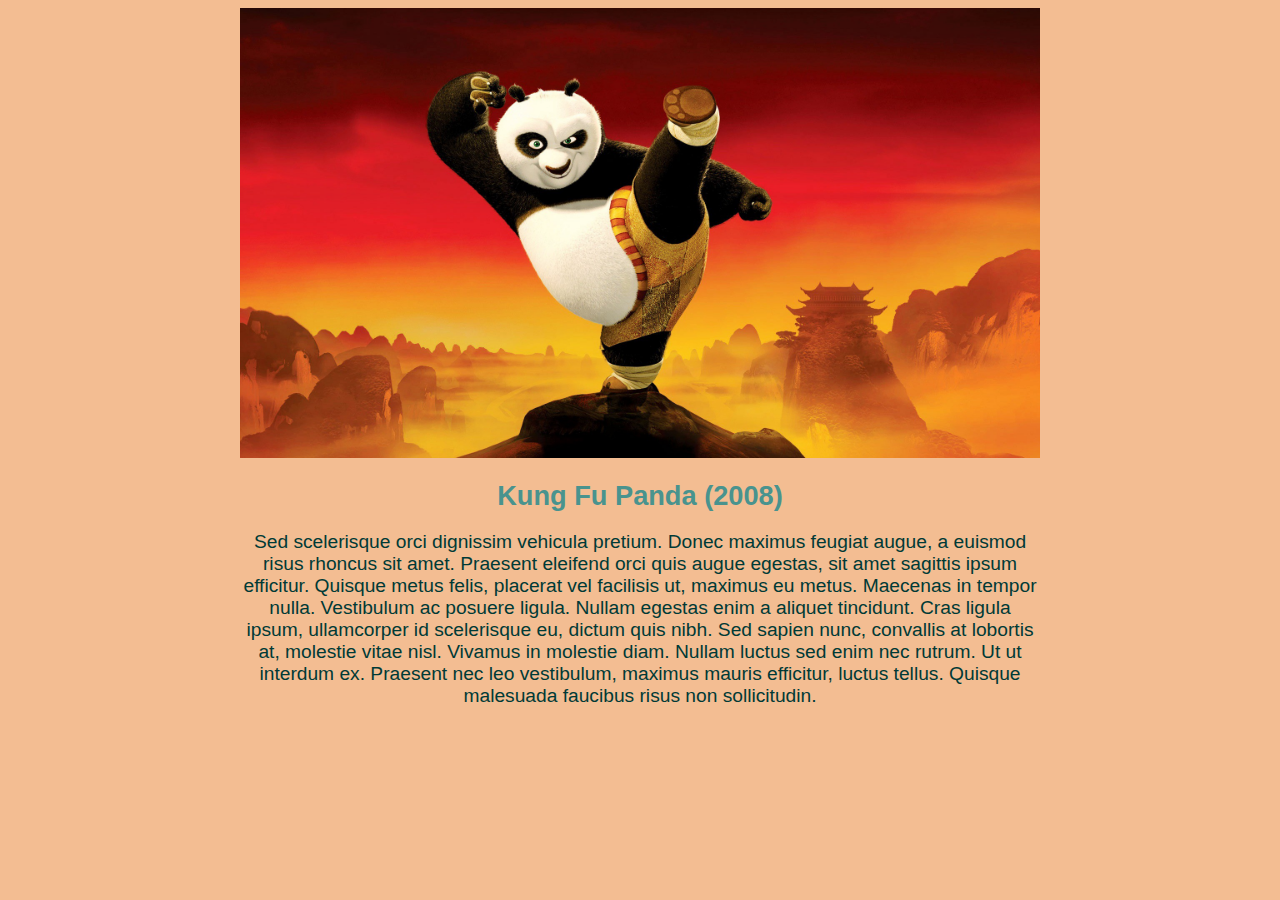
<file: 04/index.html>
<!DOCTYPE html>
<html lang="sv" dir="ltr">

<head>
  <meta charset="utf-8">
  <link rel="stylesheet" href="styles.css" type="text/css">
  <title>Kung Fu Panda (2008)</title>
</head>

<body>
  <main>
    <img src="pandalarge.jpeg" alt="Panda">
    <a href="https://www.imdb.com/title/tt0441773/"><h1 id="rubrik">Kung Fu Panda (2008)</h1></a>
    <p>Sed scelerisque orci dignissim vehicula pretium. Donec maximus feugiat augue, a euismod risus rhoncus sit amet. Praesent eleifend orci quis augue egestas, sit amet sagittis ipsum efficitur. Quisque metus felis, placerat vel facilisis ut,
      maximus eu metus. Maecenas in tempor nulla. Vestibulum ac posuere ligula. Nullam egestas enim a aliquet tincidunt. Cras ligula ipsum, ullamcorper id scelerisque eu, dictum quis nibh. Sed sapien nunc, convallis at lobortis at, molestie vitae
      nisl. Vivamus in molestie diam. Nullam luctus sed enim nec rutrum. Ut ut interdum ex. Praesent nec leo vestibulum, maximus mauris efficitur, luctus tellus. Quisque malesuada faucibus risus non sollicitudin.</p>
  </main>
</body>

</html>
</file>
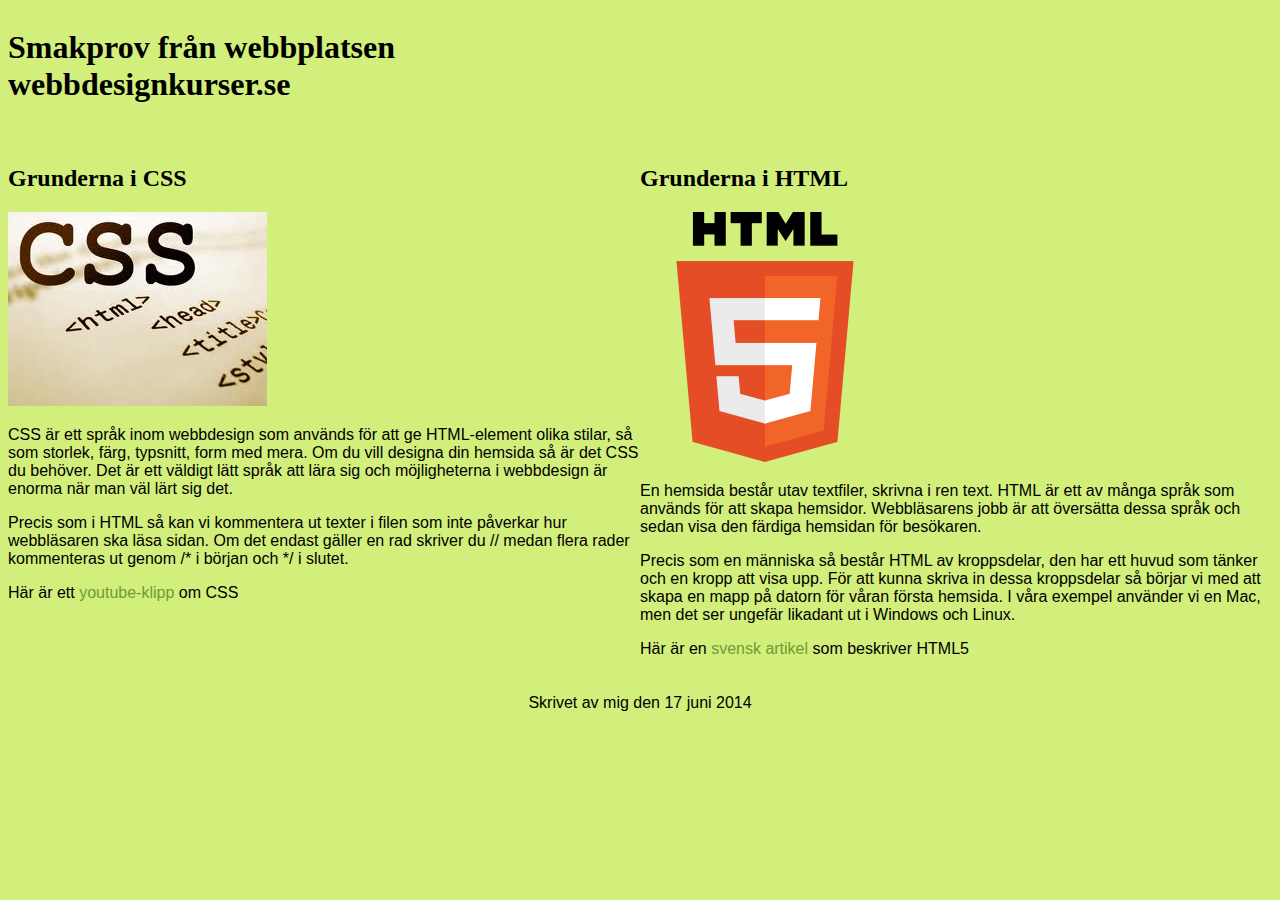
<file: 05/index.html>
﻿
<!DOCTYPE HTML>
<html>

<head>
  <title>Fråga 5</title>

  <link rel="stylesheet" href="styles.css">
</head>

<body>
  <section>
    <header class="rubrik">
      <h1>Smakprov från webbplatsen webbdesignkurser.se</h1>
    </header>
    <article class="css">
      <header>
        <h2>Grunderna i CSS</h2>
      </header>
      <img src="css.jpg" alt="CSS Logotyp">
      <div class="text">
        <p>CSS är ett språk inom webbdesign som används för att ge HTML-element olika stilar, så som storlek, färg, typsnitt, form med mera. Om du vill designa din hemsida så är det CSS du behöver. Det är ett väldigt lätt språk att lära sig och
          möjligheterna i webbdesign är enorma när man väl lärt sig det.</p>
        <p>Precis som i HTML så kan vi kommentera ut texter i filen som inte påverkar hur webbläsaren ska läsa sidan. Om det endast gäller en rad skriver du // medan flera rader kommenteras ut genom /* i början och */ i slutet.</p>
        <p class="linktext">Här är ett <a href="http://www.youtube.com/watch?v=G1J5tSeNoeY">youtube-klipp</a> om CSS</p>
      </div>

    </article>
    <article class="html">
      <header>
        <h2>Grunderna i HTML</h2>
      </header>
      <img src="HTML.png" alt="HTML Logotyp">
      <div class="text">
        <p>En hemsida består utav textfiler, skrivna i ren text. HTML är ett av många språk som används för att skapa hemsidor. Webbläsarens jobb är att översätta dessa språk och sedan visa den färdiga hemsidan för besökaren.</p>
        <p>Precis som en människa så består HTML av kroppsdelar, den har ett huvud som tänker och en kropp att visa upp. För att kunna skriva in dessa kroppsdelar så börjar vi med att skapa en mapp på datorn för våran första hemsida. I våra exempel
          använder vi en Mac, men det ser ungefär likadant ut i Windows och Linux.</p>
        <p class="linktext">Här är en <a href="http://html5.silberman.nu/index.html">svensk artikel</a> som beskriver HTML5</p>
      </div>

    </article>

    <footer>Skrivet av mig den 17 juni 2014</footer>
  </section>
</body>

</html>
</file>
<file: 04/styles.css>
body {
  background-color: rgba(240, 172, 119, .8);
}

main {
  width: 800px;
  margin: auto;
  text-align: center;
}

img {
  width: 100%;
}

#rubrik {
  font-family: Verdana, sans-serif;
  font-size: 1.7em;
  color: rgb(73, 147, 142);
}

a {
  text-decoration: none;
}

a:hover {
  text-decoration: dotted underline rgb(73, 147, 142);
}

p {
  font-family: Verdana, sans-serif;
  font-size: 1.2em;
  color: #003A36;
}
</file>
<file: 05/styles.css>
body {
  background-color: #D2EE7B;
}

h1 {
  font-family: Georgia, "Times New Roman", serif;
}

p, footer {
  font-family: Verdana, Arial, sans-serif;
}

section {
  display: grid;
  height: 600px;
  grid-template-columns: 50% 50%;
  grid-row-gap: 20px;
}

a {
  text-decoration: none;
  color: #709B34;
}

a:hover {
  text-decoration: underline;
}

.css {
  grid-column: 1;
}

.html {
  grid-column: 2;
}

footer {
  grid-column: 1 / span 2;
  text-align: center;
}
</file>
